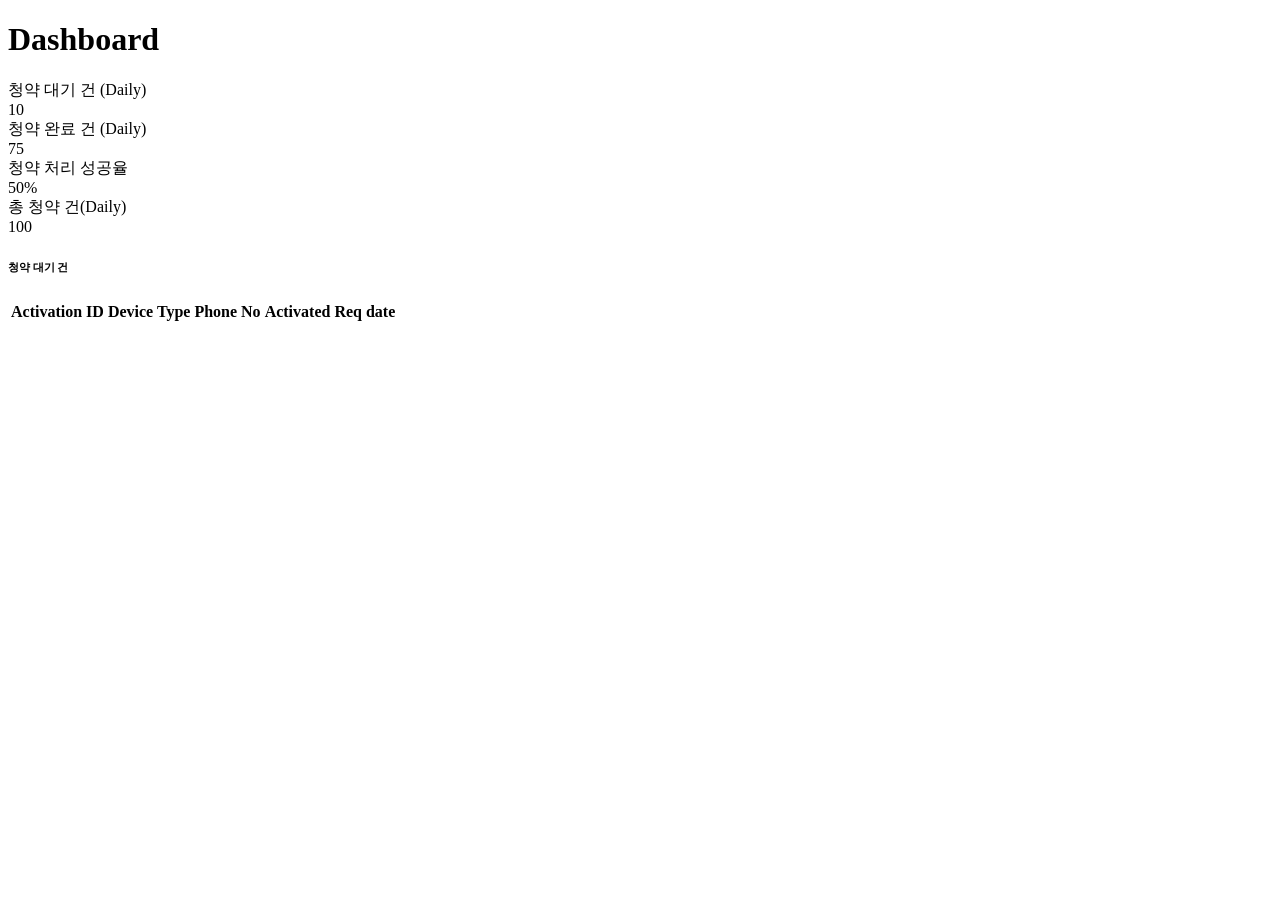
<file: src/main/resources/templates/index.html>
<!DOCTYPE html>
<html xmlns:th="http://www.thymeleaf.org"
      xmlns:layout="http://www.ultraq.net.nz/thymeleaf/layout"
      layout:decorate="~{layout}"
      xmlns:sec="http://www.thymeleaf.org/extras/spring-security" lang="ko">
<body>
<div layout:fragment="content">
    <div class="container-fluid">
        <div class="d-sm-flex align-items-center justify-content-between mb-4">
            <h1 class="h3 mb-0 text-gray-800">Dashboard</h1>

        </div>

        <!-- Content Row -->
        <div class="row" style="align-content: center">

            <!-- Earnings (Monthly) Card Example -->
            <div class="col-xl-3 col-md-6 mb-4">
                <div class="card border-left-primary shadow h-100 py-2">
                    <div class="card-body">
                        <div class="row no-gutters align-items-center">
                            <div class="col mr-2">
                                <div class="text-lg font-weight-bold text-primary text-uppercase mb-1">
                                    청약 대기 건 (Daily)</div>
                                <div class="h5 mb-0 font-weight-bold text-gray-800" th:text="${notProceeded}">10</div>
                            </div>
                            <div class="col-auto">
                                <i class="fas fa-calendar fa-2x text-gray-300"></i>
                            </div>
                        </div>
                    </div>
                </div>
            </div>

            <!-- Earnings (Monthly) Card Example -->
            <div class="col-xl-3 col-md-6 mb-4">
                <div class="card border-left-success shadow h-100 py-2">
                    <div class="card-body">
                        <div class="row no-gutters align-items-center">
                            <div class="col mr-2">
                                <div class="text-lg font-weight-bold text-success text-uppercase mb-1">
                                    청약 완료 건 (Daily)</div>
                                <div class="h5 mb-0 font-weight-bold text-gray-800" th:text="${completed}">75</div>
                            </div>
                            <div class="col-auto">
                                <i class="fas fa-dollar-sign fa-2x text-gray-300"></i>
                            </div>
                        </div>
                    </div>
                </div>
            </div>

            <!-- Earnings (Monthly) Card Example -->
            <div class="col-xl-3 col-md-6 mb-4">
                <div class="card border-left-info shadow h-100 py-2">
                    <div class="card-body">
                        <div class="row no-gutters align-items-center">
                            <div class="col mr-2">
                                <div class="text-lg font-weight-bold text-info text-uppercase mb-1">청약 처리 성공율
                                </div>
                                <div class="row no-gutters align-items-center">
                                    <div class="col-auto">
                                        <div class="h5 mb-0 mr-3 font-weight-bold text-gray-800" th:text="${successRate}" id="sRateText">50%</div>
                                    </div>
                                    <div class="col">
                                        <div class="progress progress-sm mr-2">
                                            <div class="progress-bar bg-info" role="progressbar"
                                                 style="width: 30%" aria-valuenow="50" aria-valuemin="0"
                                                 aria-valuemax="100" id="successRatePBar"></div>
                                        </div>
                                    </div>
                                </div>
                            </div>
                            <div class="col-auto">
                                <i class="fas fa-clipboard-list fa-2x text-gray-300"></i>
                            </div>
                        </div>
                    </div>
                </div>
            </div>

            <!-- Pending Requests Card Example -->
            <div class="col-xl-3 col-md-6 mb-4">
                <div class="card border-left-warning shadow h-100 py-2">
                    <div class="card-body">
                        <div class="row no-gutters align-items-center">
                            <div class="col mr-2">
                                <div class="text-lg font-weight-bold text-warning text-uppercase mb-1">
                                    총 청약 건(Daily)</div>
                                <div class="h5 mb-0 font-weight-bold text-gray-800" th:text="${totalCount}">100</div>
                            </div>
                            <div class="col-auto">
                                <i class="fas fa-comments fa-2x text-gray-300"></i>
                            </div>
                        </div>
                    </div>
                </div>
            </div>
        </div>

        <!-- Content Row -->
        <div class="card shadow mb-4">
            <div class="card-header py-3">
                <h6 class="m-0 font-weight-bold text-secondary">청약 대기 건</h6>
            </div>
            <div class="card-body">
                <div class="table-responsive">
                    <table class="table table-bordered" id="dataTable" >
                        <thead>
                        <tr>
                            <th>Activation ID</th>
                            <th>Device Type</th>
                            <th>Phone No</th>
                            <th>Activated</th>
                            <th>Req date</th>
                        </tr>
                        </thead>
                        <tbody>
                        <tr data-toggle="modal" th:each="list : ${subscriptions}">
                            <td th:text="${list.getId()}"></td>
                            <td th:text="${list.getDeviceType().name()}"></td>
                            <td th:text="${list.getPhoneNumber()}"></td>
                            <td th:text="${list.getSubscriptionRequestDto().getIsProceeded()}"></td>
                            <td th:text="${list.getSubscriptionRequestDto().getRequestedAt()}"></td>
                        </tr>
                        </tbody>
                    </table>
                </div>
            </div>
        </div>
    </div>
</div>

<th:block layout:fragment="script">
    <script>
        $(document).ready(function() {
            $('#dataTable').DataTable();

            $('#successRatePBar').width($('#sRateText').text());
        });
    </script>
    <script th:src="@{/bootstrap/vendor/datatables/jquery.dataTables.min.js}"></script>
    <script th:src="@{/bootstrap/vendor/datatables/dataTables.bootstrap4.min.js}"></script>

</th:block>

</body>

</html>
</file>
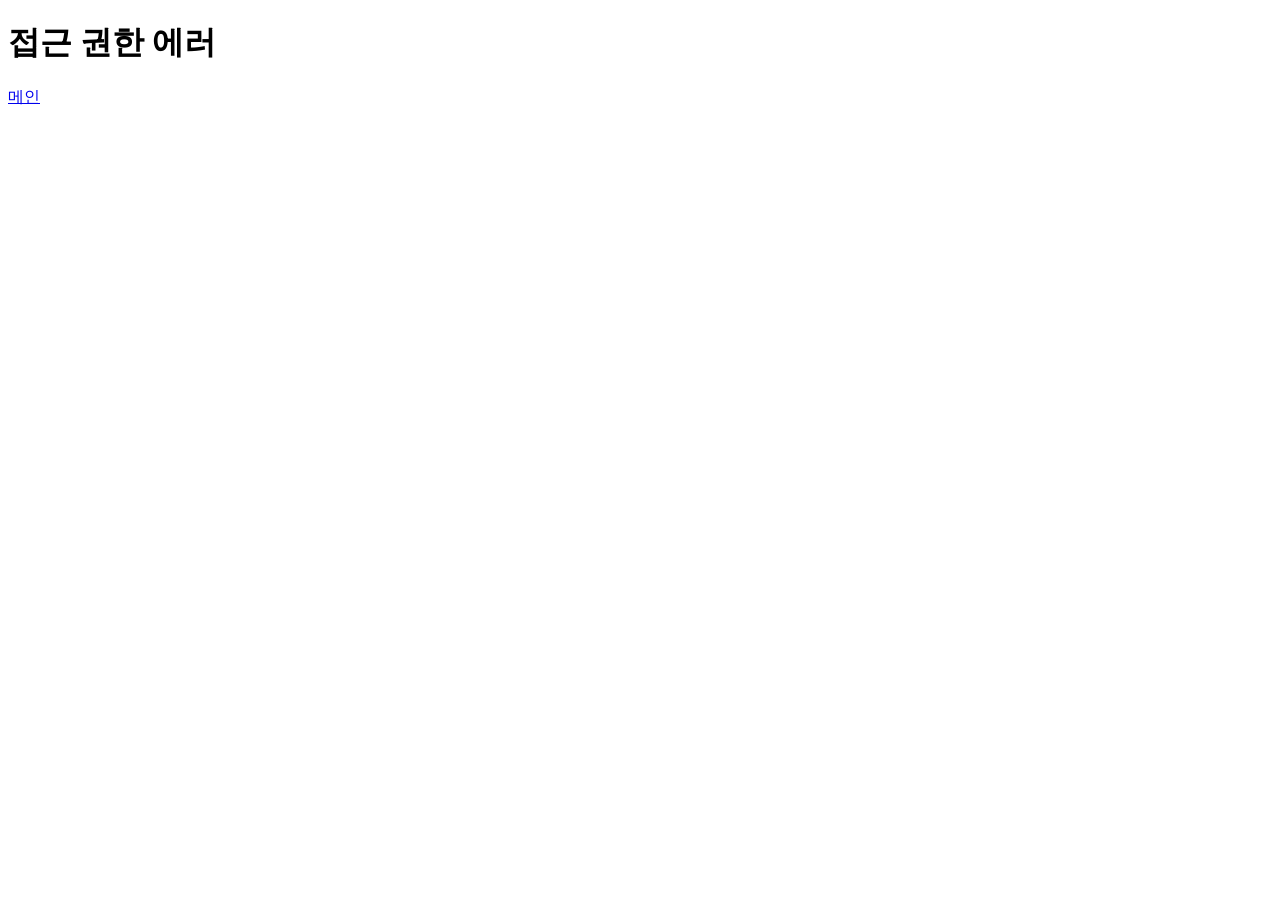
<file: src/main/resources/templates/accessDenied.html>
<!DOCTYPE html>
<html lang="ko" xmlns:th="http://www.thymeleaf.org" xmlns:sec="http://www.thymeleaf.org/extras/spring-security">
<head>
    <meta charset="UTF-8">
    <title>Title</title>
    <link rel="stylesheet" th:href="@{/bootstrap/css/sb-admin-2.css}">
</head>
<body>

<div class="container center-contents">
    <div class="row">
        <h1 class="title display-5 text-danger"> 접근 권한 에러 </h1>
    </div>
    <div class="links">

        <div class="link">
            <a href="javascript:history.back();"> 메인 </a>
        </div>

    </div>
</div>
<script th:src="@{/bootstrap/js/sb-admin-2.js}" />
</body>
</html>
</file>
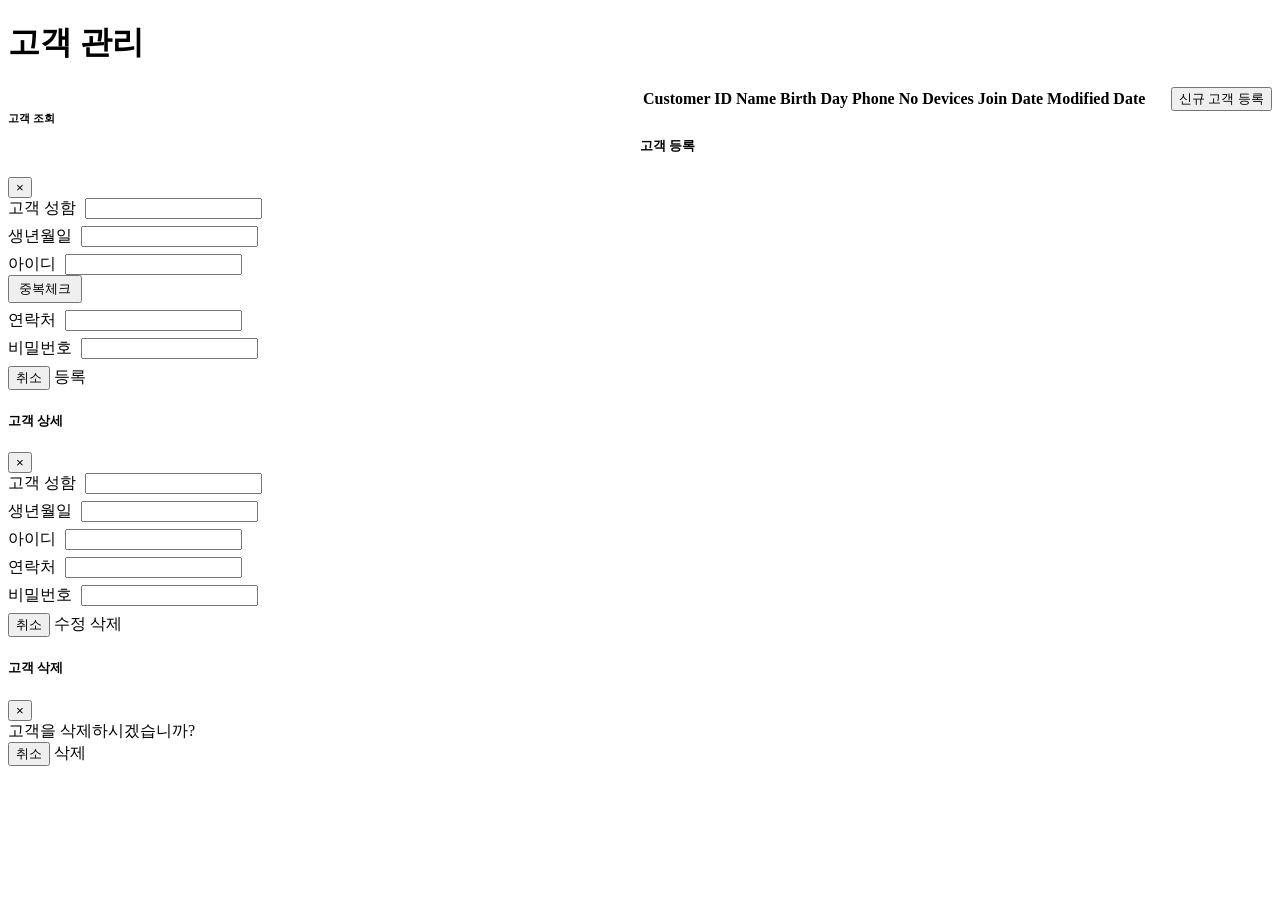
<file: src/main/resources/templates/customers.html>
<!DOCTYPE html>
<html lang="ko" xmlns:th="http://www.thymeleaf.org"
      xmlns:layout="http://www.ultraq.net.nz/thymeleaf/layout"
      layout:decorate="~{layout}"
      xmlns:sec="http://www.thymeleaf.org/extras/spring-security">
<body>
<!-- your html body here -->
<div layout:fragment="content">
    <div class="container-fluid">
        <h1 class="h3 mb-2 text-gray-800">고객 관리</h1>


        <!-- DataTales Example -->
        <div class="card shadow mb-4">
            <div class="card-header py-3">
                <h6 class="m-0 font-weight-bold text-secondary" style="width: 50%; float: left">고객 조회</h6>
                <button class="btn btn-primary" type="button" style="float: right" data-toggle="modal" data-target="#registerModal">
                    신규 고객 등록
                </button>
            </div>
            <div class="card-body">
                <div class="table-responsive">
                    <table class="table table-bordered" id="dataTable" >
                        <thead>
                        <tr>
                            <th>Customer ID</th>
                            <th>Name</th>
                            <th>Birth Day</th>
                            <th>Phone No</th>
                            <th>Devices</th>
                            <th>Join Date</th>
                            <th>Modified Date</th>
                        </tr>
                        </thead>
                        <tbody>
                        <tr data-toggle="modal" data-target="#updateModal" th:each="list : ${customerList}" >
                            <td th:text="${list.getAccount()}"></td>
                            <td th:text="${list.getName()}"></td>
                            <td th:text="${list.getBirth()}"></td>
                            <td th:text="${list.getPhoneNumber()}"></td>
                            <td th:text="${list.getSubscriptions().size()}"></td>
                            <td th:text="${list.getCreatedAt()}"></td>
                            <td th:text="${list.getUpdatedAt()}"></td>
                        </tr>
                        </tbody>
                    </table>
                </div>
            </div>
        </div>
    </div>
    <div th:fragment="modal(id)" class="modal fade" id="registerModal" tabindex="-1" role="dialog" aria-labelledby="createModalLabel"
         aria-hidden="true">
        <div class="modal-dialog" role="document">
            <div class="modal-content">
                <div class="modal-header">
                    <h5 class="modal-title" id="createModalLabel">고객 등록</h5>
                    <button class="close" type="button" data-dismiss="modal" aria-label="Close">
                        <span aria-hidden="true">×</span>
                    </button>
                </div>
                <div class="modal-body">
                    <div class="input-group" style="margin-bottom: 7px">
                        <label for="customerName" style="margin-right: 5px; min-width: 6rem;"> 고객 성함 </label>
                        <input type="text" id="customerName" class="form-control form-control-sm" >
                    </div>
                    <div class="input-group" style="margin-bottom: 7px">
                        <label for="birthday" style="margin-right: 5px; min-width: 6rem;"> 생년월일 </label>
                        <input type="text" id="birthday" class="form-control form-control-sm" >
                    </div>
                    <div class="input-group" style="margin-bottom: 7px">
                        <label for="customerId" style="margin-right: 5px; min-width: 6rem;"> 아이디 </label>
                        <input type="text" id="customerId" class="form-control form-control-sm" >
                        <div class="input-group-append">
                            <button class="btn btn-secondary" type="button" style="padding: 0.175rem 0.55rem;">
                                중복체크
                            </button>
                        </div>
                    </div>
                    <div class="input-group" style="margin-bottom: 7px">
                        <label for="phoneNumber" style="margin-right: 5px; min-width: 6rem;"> 연락처 </label>
                        <input type="text" id="phoneNumber" class="form-control form-control-sm" >
                    </div>
                    <div class="input-group" style="margin-bottom: 7px">
                        <label for="customerPwd" style="margin-right: 5px; min-width: 6rem;"> 비밀번호 </label>
                        <input type="password" id="customerPwd" class="form-control form-control-sm">
                    </div>
                </div>
                <div class="modal-footer">
                    <button class="btn btn-secondary" type="button" data-dismiss="modal">취소</button>
                    <a class="btn btn-primary" onclick="customerRegister()" data-dismiss="modal">등록</a>
                </div>
            </div>
        </div>
    </div>
    <div th:fragment="modal(id)" class="modal fade" id="updateModal" tabindex="-1" role="dialog" aria-labelledby="updateModalLabel"
         aria-hidden="true">
        <div class="modal-dialog" role="document">
            <div class="modal-content">
                <div class="modal-header">
                    <h5 class="modal-title" id="updateModalLabel">고객 상세</h5>
                    <button class="close" type="button" data-dismiss="modal" aria-label="Close">
                        <span aria-hidden="true">×</span>
                    </button>
                </div>
                <div class="modal-body">
                    <div class="input-group" style="margin-bottom: 7px">
                        <label for="uCustomerName" style="margin-right: 5px; min-width: 6rem;"> 고객 성함 </label>
                        <input type="text" id="uCustomerName" class="form-control form-control-sm" readonly>
                    </div>
                    <div class="input-group" style="margin-bottom: 7px">
                        <label for="uBirthday" style="margin-right: 5px; min-width: 6rem;"> 생년월일 </label>
                        <input type="text" id="uBirthday" class="form-control form-control-sm" readonly>
                    </div>
                    <div class="input-group" style="margin-bottom: 7px">
                        <label for="uCustomerId" style="margin-right: 5px; min-width: 6rem;"> 아이디 </label>
                        <input type="text" id="uCustomerId" class="form-control form-control-sm" readonly>
                    </div>
                    <div class="input-group" style="margin-bottom: 7px">
                        <label for="uPhoneNumber" style="margin-right: 5px; min-width: 6rem;"> 연락처 </label>
                        <input type="text" id="uPhoneNumber" class="form-control form-control-sm" readonly>
                    </div>
                    <div class="input-group" style="margin-bottom: 7px">
                        <label for="uCustomerPwd" style="margin-right: 5px; min-width: 6rem;"> 비밀번호 </label>
                        <input type="password" id="uCustomerPwd" class="form-control form-control-sm">
                    </div>
                </div>
                <div class="modal-footer">
                    <button class="btn btn-secondary" type="button" data-dismiss="modal">취소</button>
                    <a class="btn btn-primary" onclick="customerUpdate()" data-dismiss="modal">수정</a>
                    <a class="btn btn-danger" data-toggle="modal" data-target="#deleteModal">삭제</a>
                </div>
            </div>
        </div>
    </div>
    <div th:fragment="modal(id)" class="modal fade" id="deleteModal" tabindex="-1" role="dialog" aria-labelledby="updateModalLabel"
         aria-hidden="true" style="z-index: 1070;">
        <div class="modal-dialog" role="document">
            <div class="modal-content">
                <div class="modal-header">
                    <h5 class="modal-title" id="exampleModalLabel">고객 삭제</h5>
                    <button class="close" type="button" data-dismiss="modal" aria-label="Close">
                        <span aria-hidden="true">×</span>
                    </button>
                </div>
                <div class="modal-body">고객을 삭제하시겠습니까?</div>
                <div class="modal-footer">
                    <button class="btn btn-secondary" type="button" data-dismiss="modal">취소</button>
                    <a class="btn btn-danger" data-dismiss="modal" onclick="customerDelete()">삭제</a>
                </div>
            </div>
        </div>
    </div>
</div>
<th:block layout:fragment="script">
    <!-- your scripts here -->
    <script>
        const url = 'api/customers';
        $(document).ready(function() {
            let table = $('#dataTable').DataTable({});

            $('#dataTable tbody').on('click', 'tr', function () {
                let data = table.row(this).data();
                console.log(data);
                $('#uCustomerName').val(data[1]);
                $('#uBirthday').val(data[2]);
                $('#uCustomerId').val(data[0]);
                $('#uPhoneNumber').val(data[3]);
            });
        });
        $(document).on('show.bs.modal', '#deleteModal', function (e) {
            setTimeout(function(){
                $('.modal-backdrop').css('z-index', 1060);
                $('.modal-backdrop').css('opacity', 0.25);
            }, 0);
        });
        $(document).on('hide.bs.modal', '#deleteModal', function (e) {
            setTimeout(function(){
                $('.modal-backdrop').css('z-index', 1040);
                $('.modal-backdrop').css('opacity', 0.5);
            }, 0);
        });

        function customerRegister() {
            let customerDto = {
                name: $('#customerName').val(),
                birth: $('#birthday').val(),
                account: $('#customerId').val(),
                password: $('#customerPwd').val(),
                phoneNumber:$('#phoneNumber').val()
            }

            $.ajax({
                type:"post",
                url: url,
                data: JSON.stringify(customerDto),
                dataType: "json",
                contentType: "application/json; charset:UTF-8",
                success: function (response) {
                    location.reload();
                },
                error: function (err) {
                    alert("고객 등록에 실패하였습니다.");
                    location.reload();
                }
            })
        }
        function customerUpdate() {
            let customerDto = {
                name: $('#uCustomerName').val(),
                birth: $('#uBirthday').val(),
                account: $('#uCustomerId').val(),
                password: $('#uCustomerPwd').val(),
                phoneNumber:$('#uPhoneNumber').val()
            }

            $.ajax({
                type:"put",
                url: url,
                data: JSON.stringify(customerDto),
                dataType: "json",
                contentType: "application/json; charset:UTF-8",
                success: function (response) {
                    location.reload();
                },
                error: function (err) {
                    alert("고객 수정에 실패하였습니다.");
                    location.reload();
                }
            });
        }
        function customerDelete() {
            let data = {
                account: $('#uCustomerId').val()
            }

            $.ajax({
                type: "delete",
                url: url,
                data: data,
                dataType: "text",
                success: function (response) {
                    location.reload();
                },
                error: function (err) {
                    alert("삭제에 실패하였습니다.");
                   location.reload();
                }
            });
            $("#updateModal").modal("hide");
        }
    </script>
</th:block>
</body>
</html>
</file>
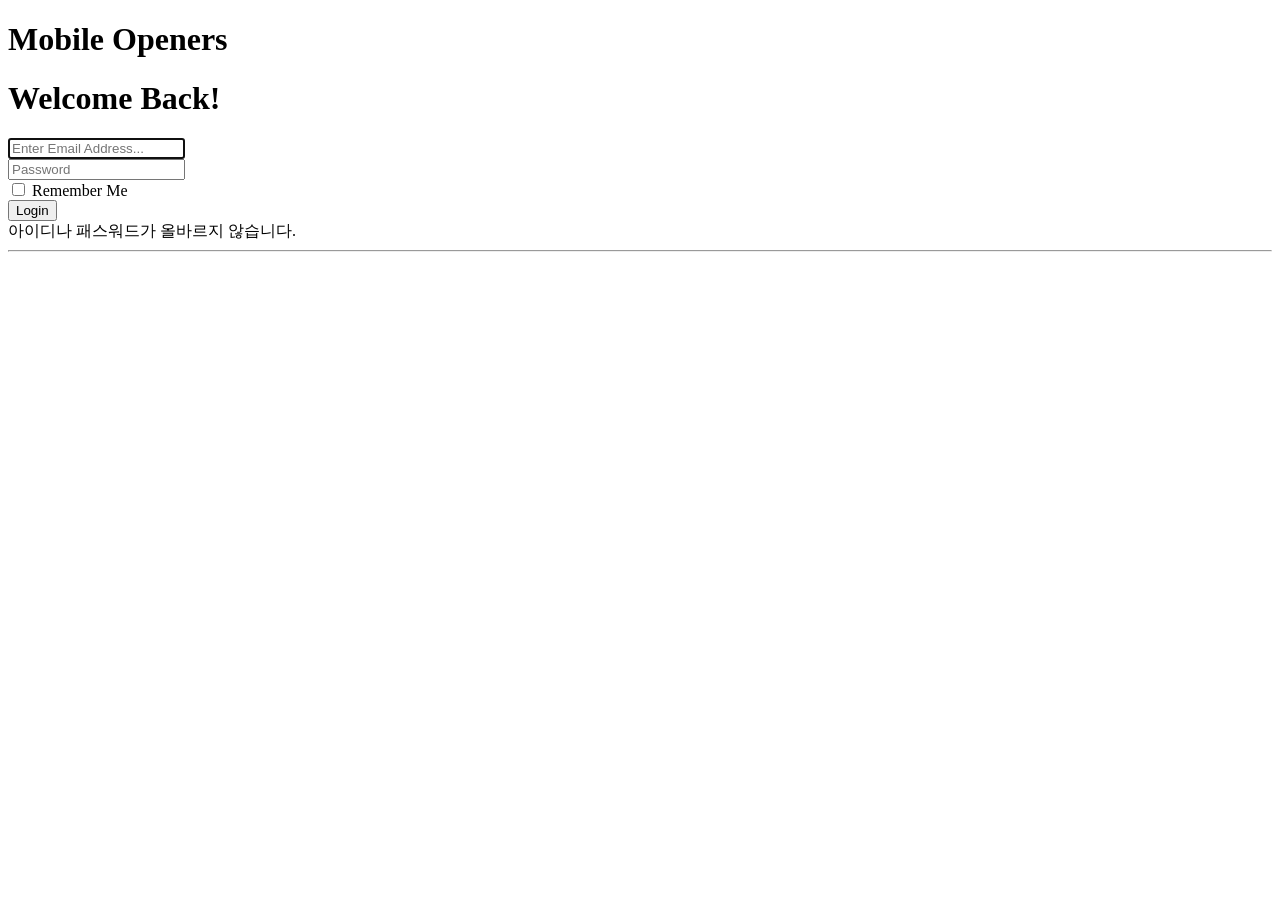
<file: src/main/resources/templates/login.html>
<!DOCTYPE html>
<html lang="ko" xmlns:th="http://www.thymeleaf.org" xmlns:sec="http://www.thymeleaf.org/extras/spring-security">

<head>

    <meta charset="utf-8">
    <meta http-equiv="X-UA-Compatible" content="IE=edge">
    <meta name="viewport" content="width=device-width, initial-scale=1, shrink-to-fit=no">
    <meta name="description" content="">
    <meta name="author" content="">

    <title>Mobile Openers - Login</title>

    <!-- Custom fonts for this template-->
    <link th:href="@{/bootstrap/vendor/fontawesome-free/css/all.min.css}" rel="stylesheet" type="text/css">
    <link
            href="https://fonts.googleapis.com/css?family=Nunito:200,200i,300,300i,400,400i,600,600i,700,700i,800,800i,900,900i"
            rel="stylesheet">

    <!-- Custom styles for this template-->
    <link th:href="@{/bootstrap/css/sb-admin-2.css}" rel="stylesheet">

</head>

<body class="bg-gradient-dark">

<div class="container">

    <!-- Outer Row -->
    <div class="row justify-content-center">

        <div class="col-xl-10 col-lg-12 col-md-9">

            <div class="card o-hidden border-0 shadow-lg my-5">
                <div class="card-body p-0">
                    <!-- Nested Row within Card Body -->
                    <div class="row">
                        <div class="col-lg-6 d-none d-lg-block bg-login-image"></div>
                        <div class="col-lg-6">
                            <div class="p-5">
                                <div class="text-center">
                                    <h1 class="h2 text-gray-900 mb-custom" style="font-weight:bold">Mobile Openers</h1>
                                    <h1 class="h4 text-gray-900 mb-4">Welcome Back!</h1>
                                </div>
                                <form class="user" th:action="@{/login}" method="post">
                                    <div class="form-group">
                                        <input type="email" class="form-control form-control-user"
                                               id="email" name="email" aria-describedby="emailHelp"
                                               placeholder="Enter Email Address..." required autofocus>
                                    </div>
                                    <div class="form-group">
                                        <input type="password" class="form-control form-control-user"
                                               id="password" name="password" placeholder="Password" required autocomplete="current-password">
                                    </div>
                                    <div class="form-group">
                                        <div class="custom-control custom-checkbox small">
                                            <input type="checkbox" class="custom-control-input" id="rememberMe" name="remember-me">
                                            <label class="custom-control-label" for="rememberMe">Remember
                                                Me</label>
                                        </div>
                                    </div>
                                    <button class="btn btn-primary btn-user btn-block" type="submit">
                                        Login
                                    </button>
                                    <div class="error-message" th:if="${loginError}">
                                        <span> 아이디나 패스워드가 올바르지 않습니다. </span>
                                    </div>
                                </form>
                                <hr>
                            </div>
                        </div>
                    </div>
                </div>
            </div>

        </div>

    </div>

</div>

<!-- Bootstrap core JavaScript-->
<script th:src="@{/bootstrap/vendor/jquery/jquery.min.js}"></script>
<script th:src="@{/bootstrap/vendor/bootstrap/js/bootstrap.bundle.min.js}"></script>


<!-- Core plugin JavaScript-->
<script th:src="@{/bootstrap/vendor/jquery-easing/jquery.easing.min.js}"></script>

<!-- Custom scripts for all pages-->
<script th:src="@{/bootstrap/js/sb-admin-2.min.js}"></script>

</body>
</html>
</file>
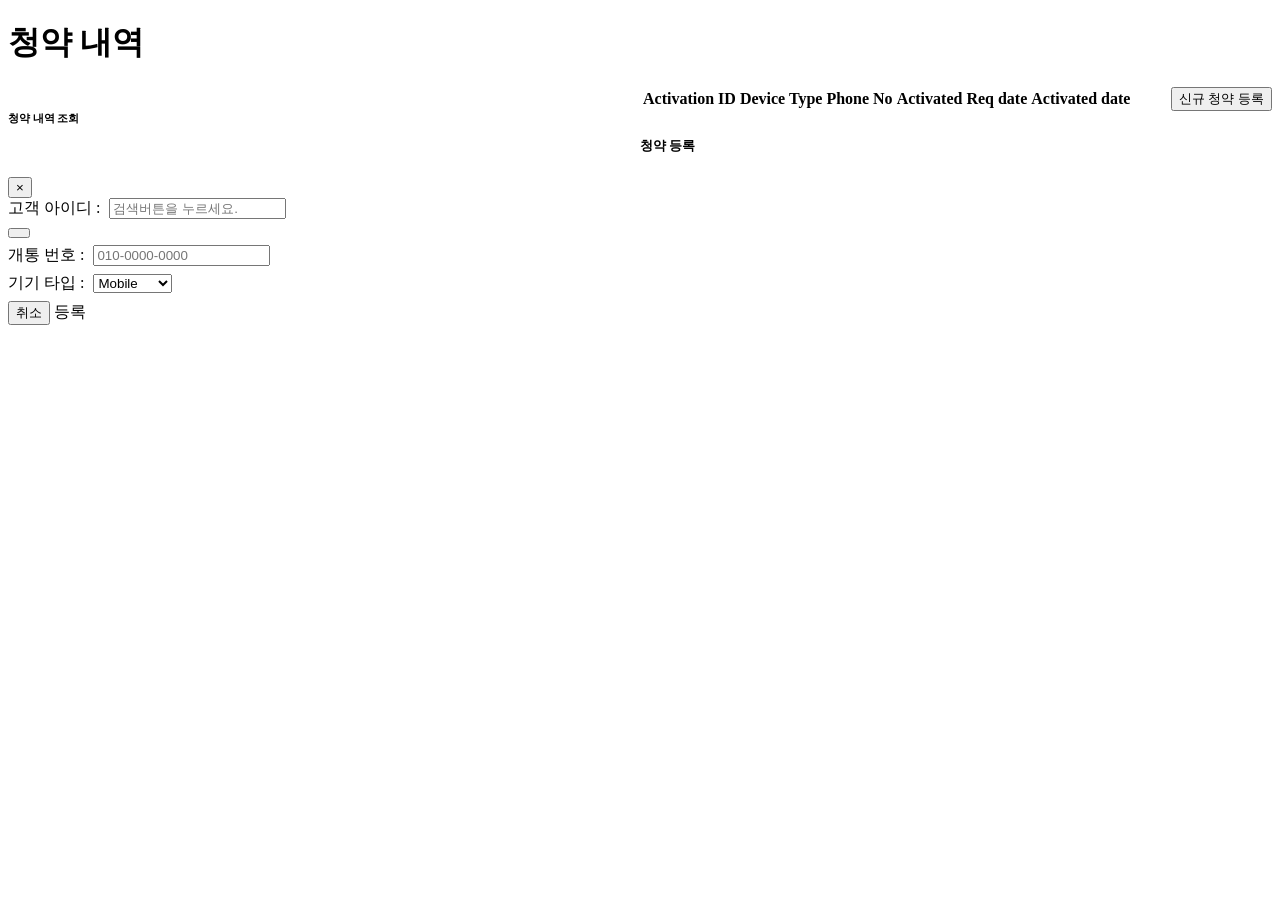
<file: src/main/resources/templates/openings.html>
<!DOCTYPE html>
<html lang="ko" xmlns:th="http://www.thymeleaf.org"
      xmlns:layout="http://www.ultraq.net.nz/thymeleaf/layout"
      layout:decorate="~{layout}"
      xmlns:sec="http://www.thymeleaf.org/extras/spring-security">

<body>
<div layout:fragment="content">
    <div class="container-fluid">
        <h1 class="h3 mb-2 text-gray-800">청약 내역</h1>


        <!-- DataTales Example -->
        <div class="card shadow mb-4">
            <div class="card-header py-3">
                <h6 class="m-0 font-weight-bold text-secondary" style="width: 50%; float: left">청약 내역 조회</h6>
                <button class="btn btn-dark" type="button" style="float: right" data-toggle="modal" data-target="#registerModal">
                    신규 청약 등록
                </button>
            </div>
            <div class="card-body">
                <div class="table-responsive">
                    <table class="table table-bordered" id="dataTable" >
                        <thead>
                        <tr>
                            <th>Activation ID</th>
                            <th>Device Type</th>
                            <th>Phone No</th>
                            <th>Activated</th>
                            <th>Req date</th>
                            <th>Activated date</th>
                        </tr>
                        </thead>
                        <tbody>
                        <tr data-toggle="modal" th:each="list : ${openingList}">
                            <td th:text="${list.getId()}"></td>
                            <td th:text="${list.getDeviceType().name()}"></td>
                            <td th:text="${list.getPhoneNumber()}"></td>
                            <td th:text="${list.getSubscriptionRequestDto().getIsProceeded()}"></td>
                            <td th:text="${list.getSubscriptionRequestDto().getRequestedAt()}"></td>
                            <td th:text="${list.getSubscriptionRequestDto().getProceededAt()}"></td>
                        </tr>
                        </tbody>
                    </table>
                </div>
            </div>
        </div>
    </div>
    <div th:fragment="modal(id)" class="modal fade" id="registerModal" tabindex="-1" role="dialog" aria-labelledby="exampleModalLabel"
         aria-hidden="true">
        <div class="modal-dialog" role="document">
            <div class="modal-content">
                <div class="modal-header">
                    <h5 class="modal-title" id="exampleModalLabel">청약 등록</h5>
                    <button class="close" type="button" data-dismiss="modal" aria-label="Close">
                        <span aria-hidden="true">×</span>
                    </button>
                </div>
                <div class="modal-body">
                    <div class="input-group" style="margin-bottom: 7px">
                        <label for="customerAccount" style="margin-right: 5px"> 고객 아이디 : </label>
                        <input type="text" id="customerAccount" class="form-control form-control-sm" placeholder="검색버튼을 누르세요.">
                        <div class="input-group-append">
                            <button class="btn btn-secondary" type="button" style="padding: 0.175rem 0.55rem;" onclick="findCustomer()">
                                <i class="fas fa-search fa-sm"></i>
                            </button>
                        </div>
                    </div>

                    <div class="input-group" style="margin-bottom: 7px">
                        <label for="phoneNo" style="margin-right: 5px"> 개통 번호 : </label>
                        <input type="text" id="phoneNo" class="form-control form-control-sm" placeholder="010-0000-0000">
                    </div>
                    <div class="input-group" style="margin-bottom: 7px">
                        <label for="deviceType" style="margin-right: 5px"> 기기 타입 : </label>
                        <select id="deviceType"  class="dropdown-menu2" >
                            <option class="dropdown-item" value="MOBILE" >Mobile</option>
                            <option class="dropdown-item" value="TABLET">Tablet</option>
                            <option class="dropdown-item" value="WEARABLE">Wearable</option>
                        </select>
                    </div>
                </div>
                <div class="modal-footer">
                    <button class="btn btn-secondary" type="button" data-dismiss="modal">취소</button>
                    <a class="btn btn-primary" onclick="openRegister()" data-dismiss="modal">등록</a>
                </div>
            </div>
        </div>
    </div>
</div>
<!-- Page level custom scripts -->
<th:block layout:fragment="script">
    <script>
        let customer = {};
        let apiUrl = '/api/subscriptions'

        $(document).ready(function() {
            $('#dataTable').DataTable();
        });
        function openRegister() {
            let customerAccount = $("#customerAccount").val();
            let phoneNo = $("#phoneNo").val();
            let deviceType = $("#deviceType").val();
            $("#customerAccount").val("");
            $("#phoneNo").val("");


            let data = {
                phoneNumber : phoneNo,
                deviceType : deviceType,
                customerAccount : customerAccount
            }

            $.ajax({
                type: "post",
                url: apiUrl,
                data : JSON.stringify(data),
                dataType: "json",
                contentType: "application/json; charset:UTF-8",
                success: function (response) {
                    location.reload();
                },
                error: function (err) {
                    alert("청약 등록에 실패하였습니다.");
                    location.reload();
                }
            })
        }

        function findCustomer() {
            let data = {
                account: $('#customerAccount').val()
            }

            $.ajax({
                type :"get",
                url : "api/customers",
                data : data,
                dataType : "text",
                success: function (response) {
                    customer = response;
                    console.log(customer);
                   //location.reload();
                },
                error: function (err) {
                    alert("조회에 실패하였습니다.");
                 //  location.reload();
                }
            })
        }
    </script>
</th:block>
</body>

</html>
</file>
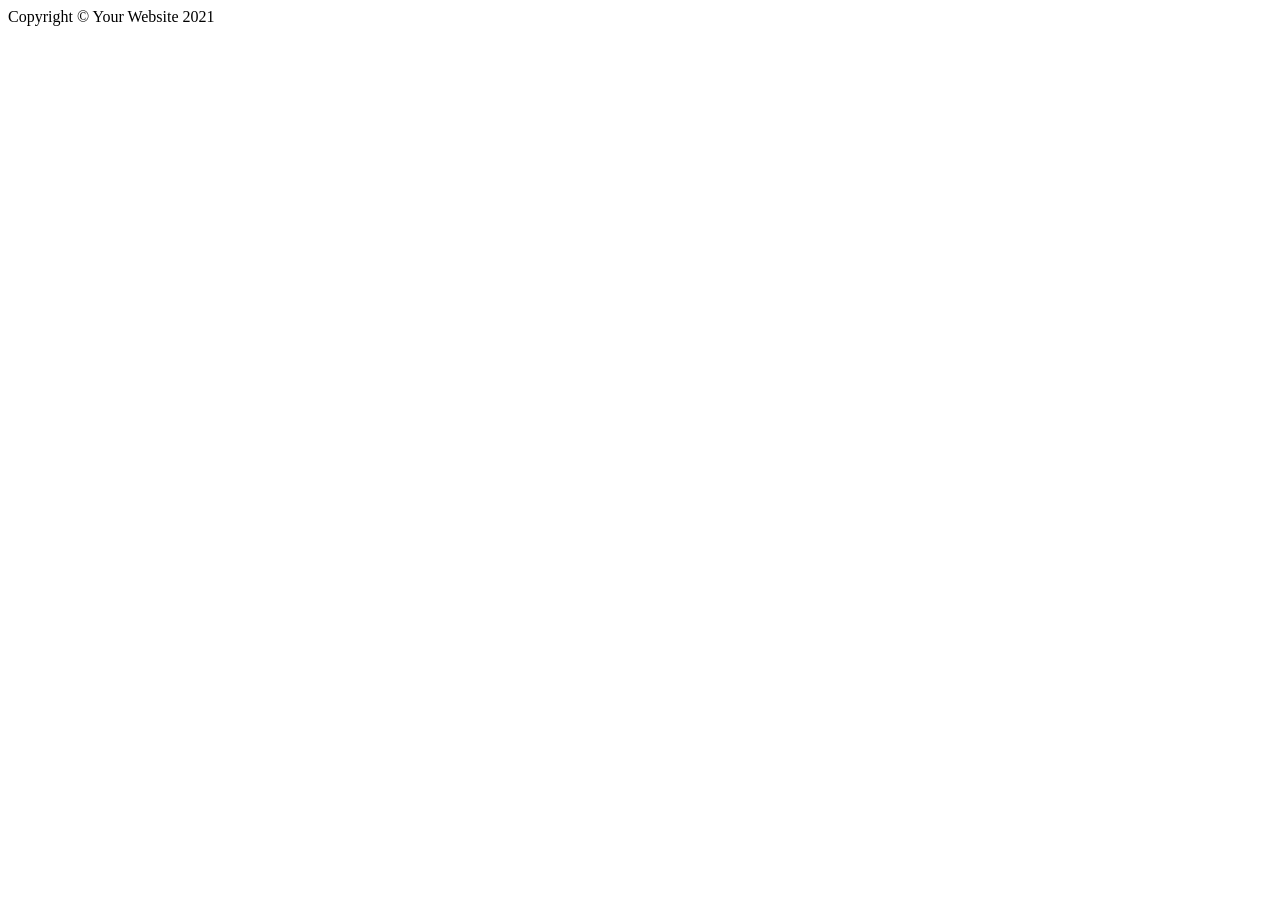
<file: src/main/resources/templates/fragments/footer.html>
<!DOCTYPE html>
<html lang="ko" xmlns:th="http://www.thymeleaf.org">

<!-- Footer -->
<footer th:fragment="footerFragment">
    <footer class="sticky-footer bg-white">
        <div class="container my-auto">
            <div class="copyright text-center my-auto">
                <span>Copyright &copy; Your Website 2021</span>
            </div>
        </div>
    </footer>
</footer>

</html>
</file>
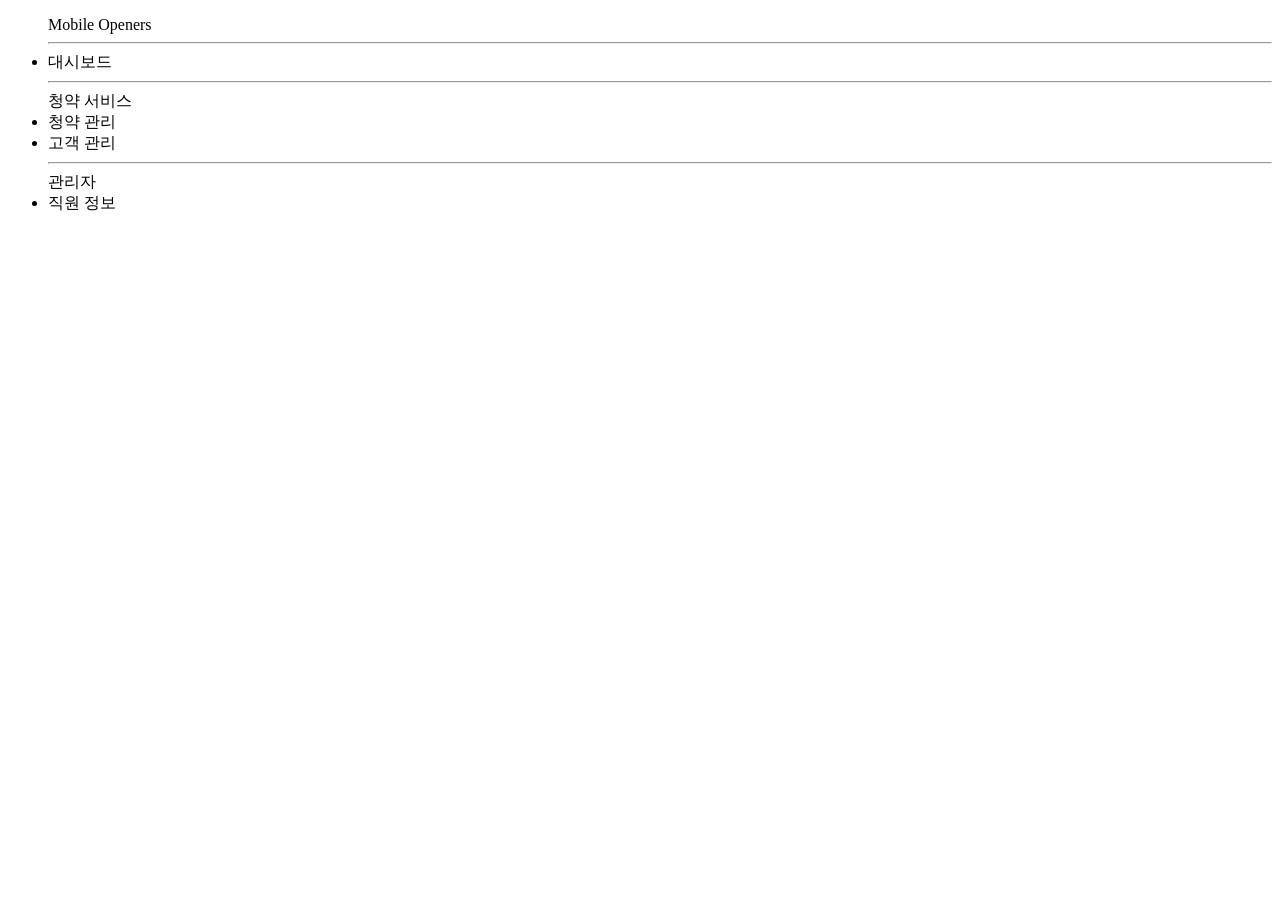
<file: src/main/resources/templates/fragments/sidebar.html>
<!DOCTYPE html>
<html lang="ko" xmlns:th="http://www.thymeleaf.org" xmlns:sec="http://www.thymeleaf.org/extras/spring-security">

<div th:fragment="sidebarFragment">

    <!-- Sidebar -->
    <ul class="navbar-nav bg-gradient-dark sidebar sidebar-dark accordion" id="accordionSidebar">
        <a class="sidebar-brand d-flex align-items-center justify-content-center">
            <div class="sidebar-brand-icon rotate-n-15">
                <i class="fas"></i>
            </div>
            <div class="sidebar-brand-text mx-3">Mobile Openers</div>
        </a>
        <hr class="sidebar-divider my-0">
        <li class="nav-item active">
            <a class="nav-link" th:href="@{/main}" sec:authorize="isAuthenticated()">
                <i class="fas fa-fw fa-tachometer-alt"></i>
                <span>대시보드</span></a>
        </li>
        <hr class="sidebar-divider">

        <!-- Heading -->
        <div class="sidebar-heading">
            청약 서비스
        </div>
        <li class="nav-item">
            <a class="nav-link" th:href="@{/openings}" sec:authorize="isAuthenticated()">
                <i class="fas fa-fw fa-chart-area"></i>
                <span>청약 관리</span></a>
        </li>
        <li class="nav-item">
            <a class="nav-link" th:href="@{/customers}" sec:authorize="isAuthenticated()">
                <i class="fas fa-fw fa-wrench"></i>
                <span>고객 관리</span></a>
        </li>
        <hr class="sidebar-divider">

        <!-- Heading -->
        <div class="sidebar-heading">
            관리자
        </div>
        <li class="nav-item">
            <a class="nav-link" th:href="@{/users}" sec:authorize="hasRole('ROLE_ADMIN')">
                <i class="fas fa-fw fa-cog"></i>
                <span>직원 정보</span></a>
        </li>
    </ul>

</div>
</html>
</file>
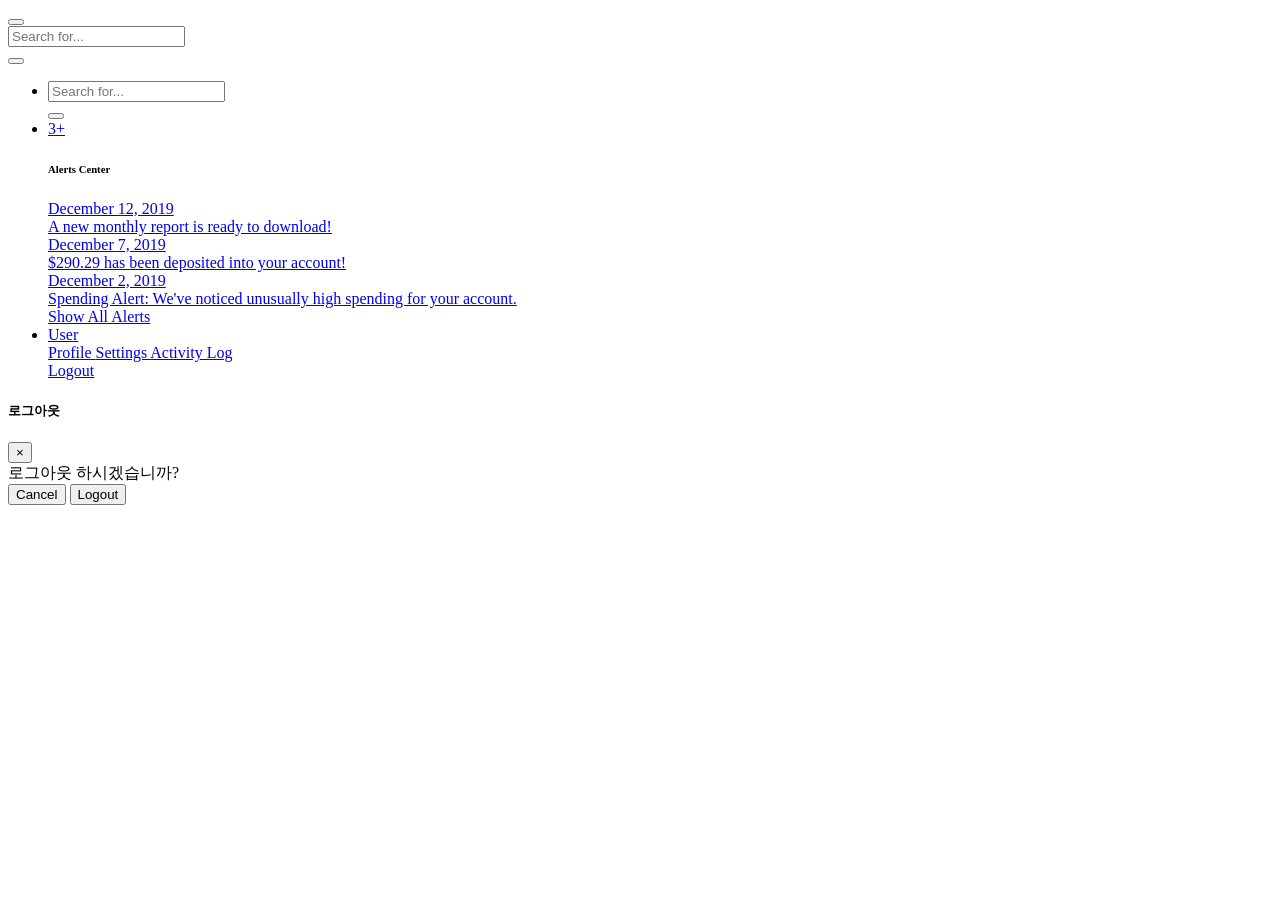
<file: src/main/resources/templates/fragments/top.html>
<!DOCTYPE html>
<html lang="ko" xmlns:th="http://www.thymeleaf.org">

<header block th:fragment="topbarFragment">

    <!-- Topbar -->
    <nav class="navbar navbar-expand navbar-light bg-white topbar mb-4 static-top shadow">

        <!-- Sidebar Toggle (Topbar) -->
        <button id="sidebarToggleTop" class="btn btn-link d-md-none rounded-circle mr-3">
            <i class="fa fa-bars"></i>
        </button>

        <!-- Topbar Search -->
        <form
                class="d-none d-sm-inline-block form-inline mr-auto ml-md-3 my-2 my-md-0 mw-100 navbar-search">
            <div class="input-group">
                <input type="text" class="form-control bg-light border-0 small" placeholder="Search for..."
                       aria-label="Search" aria-describedby="basic-addon2">
                <div class="input-group-append">
                    <button class="btn btn-secondary" type="button">
                        <i class="fas fa-search fa-sm"></i>
                    </button>
                </div>
            </div>
        </form>

        <!-- Topbar Navbar -->
        <ul class="navbar-nav ml-auto">

            <!-- Nav Item - Search Dropdown (Visible Only XS) -->
            <li class="nav-item dropdown no-arrow d-sm-none">
                <a class="nav-link dropdown-toggle" href="#" id="searchDropdown" role="button"
                   data-toggle="dropdown" aria-haspopup="true" aria-expanded="false">
                    <i class="fas fa-search fa-fw"></i>
                </a>
                <!-- Dropdown - Messages -->
                <div class="dropdown-menu dropdown-menu-right p-3 shadow animated--grow-in"
                     aria-labelledby="searchDropdown">
                    <form class="form-inline mr-auto w-100 navbar-search">
                        <div class="input-group">
                            <input type="text" class="form-control bg-light border-0 small"
                                   placeholder="Search for..." aria-label="Search"
                                   aria-describedby="basic-addon2">
                            <div class="input-group-append">
                                <button class="btn btn-secondary" type="button">
                                    <i class="fas fa-search fa-sm"></i>
                                </button>
                            </div>
                        </div>
                    </form>
                </div>
            </li>

            <!-- Nav Item - Alerts -->
            <li class="nav-item dropdown no-arrow mx-1">
                <a class="nav-link dropdown-toggle" href="#" id="alertsDropdown" role="button"
                   data-toggle="dropdown" aria-haspopup="true" aria-expanded="false">
                    <i class="fas fa-bell fa-fw"></i>
                    <!-- Counter - Alerts -->
                    <span class="badge badge-danger badge-counter">3+</span>
                </a>
                <!-- Dropdown - Alerts -->
                <div class="dropdown-list dropdown-menu dropdown-menu-right shadow animated--grow-in"
                     aria-labelledby="alertsDropdown">
                    <h6 class="dropdown-header">
                        Alerts Center
                    </h6>
                    <a class="dropdown-item d-flex align-items-center" href="#">
                        <div class="mr-3">
                            <div class="icon-circle bg-primary">
                                <i class="fas fa-file-alt text-white"></i>
                            </div>
                        </div>
                        <div>
                            <div class="small text-gray-500">December 12, 2019</div>
                            <span class="font-weight-bold">A new monthly report is ready to download!</span>
                        </div>
                    </a>
                    <a class="dropdown-item d-flex align-items-center" href="#">
                        <div class="mr-3">
                            <div class="icon-circle bg-success">
                                <i class="fas fa-donate text-white"></i>
                            </div>
                        </div>
                        <div>
                            <div class="small text-gray-500">December 7, 2019</div>
                            $290.29 has been deposited into your account!
                        </div>
                    </a>
                    <a class="dropdown-item d-flex align-items-center" href="#">
                        <div class="mr-3">
                            <div class="icon-circle bg-warning">
                                <i class="fas fa-exclamation-triangle text-white"></i>
                            </div>
                        </div>
                        <div>
                            <div class="small text-gray-500">December 2, 2019</div>
                            Spending Alert: We've noticed unusually high spending for your account.
                        </div>
                    </a>
                    <a class="dropdown-item text-center small text-gray-500" href="#">Show All Alerts</a>
                </div>
            </li>

            <div class="topbar-divider d-none d-sm-block"></div>

            <!-- Nav Item - User Information -->
            <li class="nav-item dropdown no-arrow">
                <a class="nav-link dropdown-toggle" href="#" id="userDropdown" role="button"
                   data-toggle="dropdown" aria-haspopup="true" aria-expanded="false">
                    <span class="mr-2 d-none d-lg-inline text-gray-600 small">User</span>
                </a>
                <!-- Dropdown - User Information -->
                <div class="dropdown-menu dropdown-menu-right shadow animated--grow-in"
                     aria-labelledby="userDropdown">
                    <a class="dropdown-item" href="#">
                        <i class="fas fa-user fa-sm fa-fw mr-2 text-gray-400"></i>
                        Profile
                    </a>
                    <a class="dropdown-item" href="#">
                        <i class="fas fa-cogs fa-sm fa-fw mr-2 text-gray-400"></i>
                        Settings
                    </a>
                    <a class="dropdown-item" href="#">
                        <i class="fas fa-list fa-sm fa-fw mr-2 text-gray-400"></i>
                        Activity Log
                    </a>
                    <div class="dropdown-divider"></div>
                    <a class="dropdown-item" href="#" data-toggle="modal" data-target="#logoutModal">
                        <i class="fas fa-sign-out-alt fa-sm fa-fw mr-2 text-gray-400"></i>
                        Logout
                    </a>
                </div>
            </li>
        </ul>
    </nav>
    <div class="modal fade" id="logoutModal" tabindex="-1" role="dialog" aria-labelledby="exampleModalLabel"
         aria-hidden="true">
        <div class="modal-dialog" role="document">
            <div class="modal-content">
                <div class="modal-header">
                    <h5 class="modal-title" id="exampleModalLabel">로그아웃</h5>
                    <button class="close" type="button" data-dismiss="modal" aria-label="Close">
                        <span aria-hidden="true">×</span>
                    </button>
                </div>
                <div class="modal-body">로그아웃 하시겠습니까?</div>
                <div class="modal-footer">
                    <form class="user" th:action="@{/logout}" method="post">
                        <button class="btn btn-secondary" type="button" data-dismiss="modal">Cancel</button>
                        <button class="btn btn-primary" type="submit">Logout</button>
                    </form>
                </div>
            </div>
        </div>
    </div>
</header>
</html>
</file>
